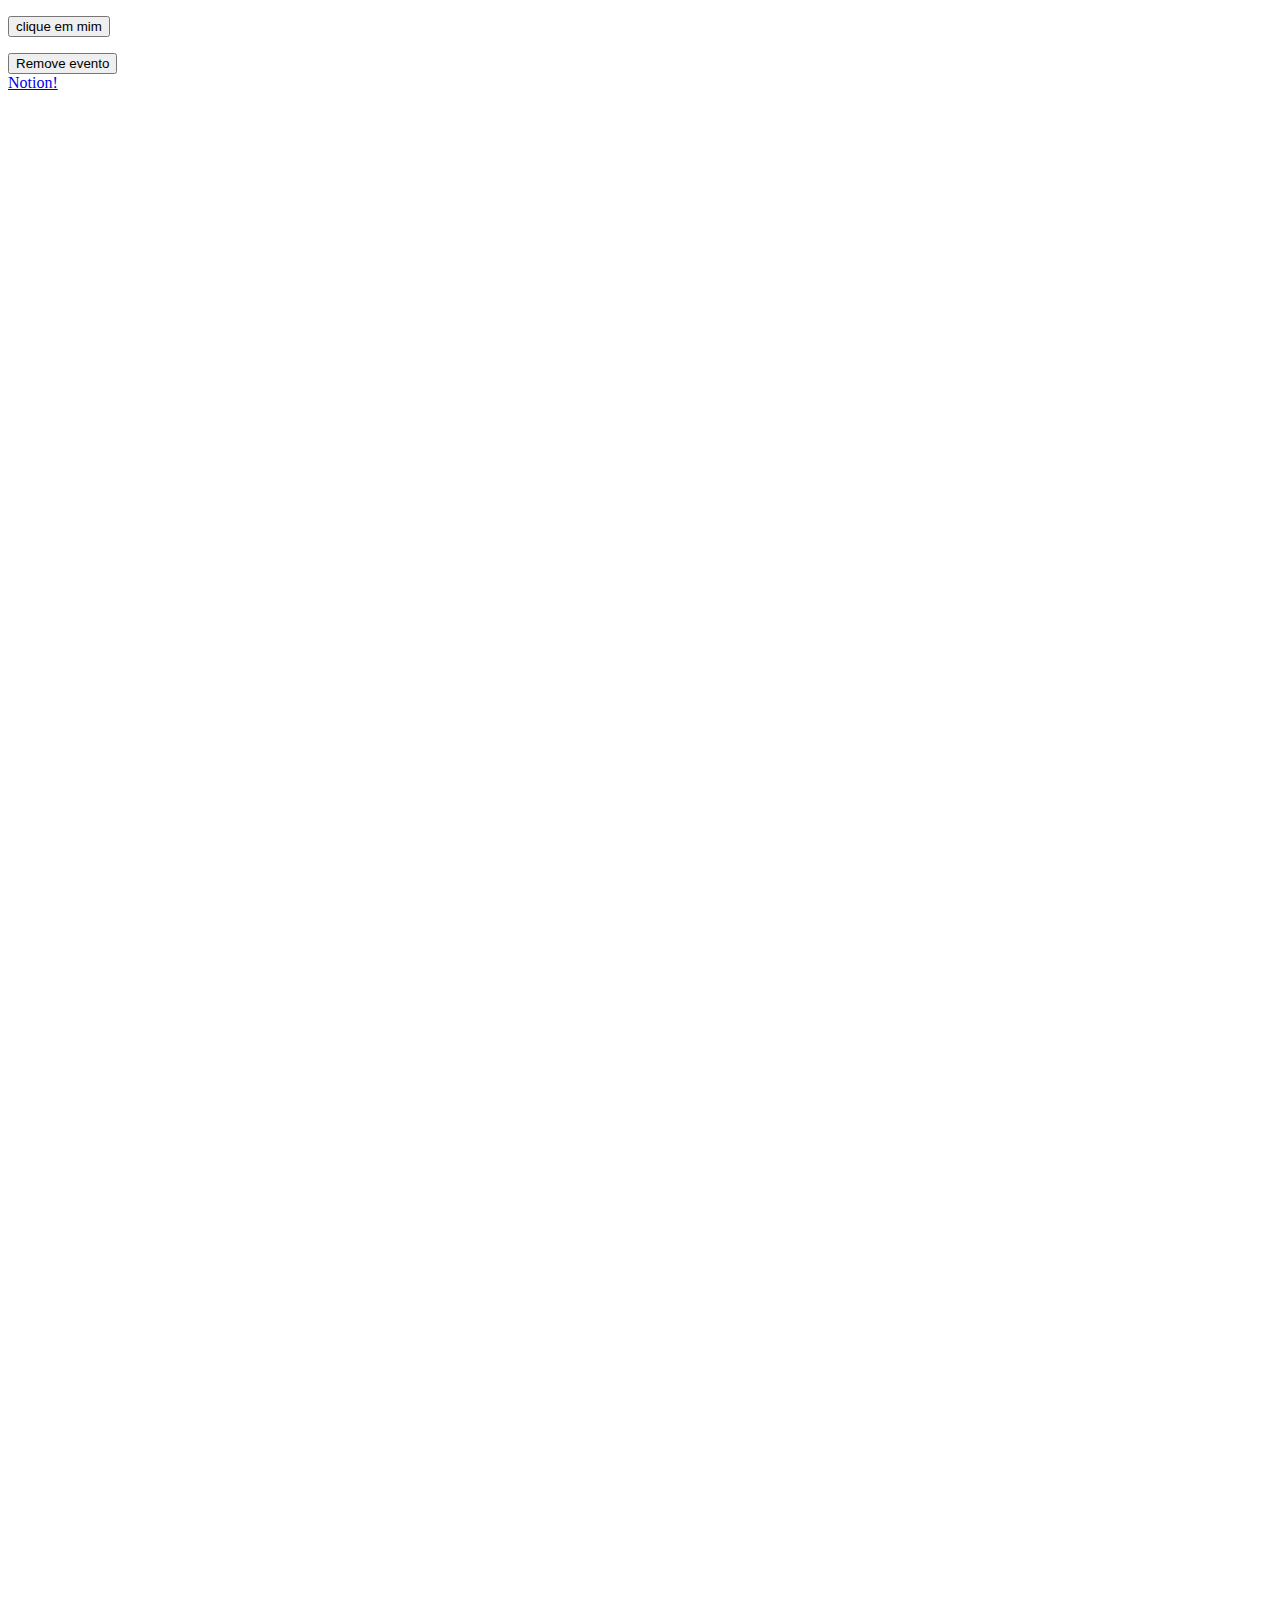
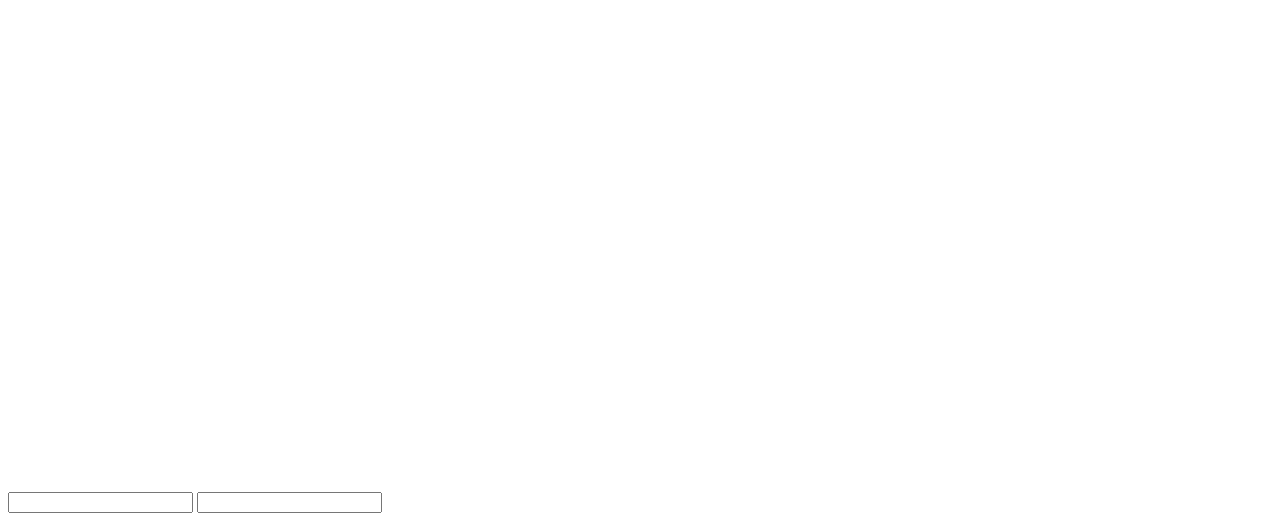
<file: Eventos no JS/10_evento_foco/index.html>
<!DOCTYPE html>
<html lang="en">
<head>
    <meta charset="UTF-8">
    <title>Document</title>
    <link rel="stylesheet" href="style.css">
</head>
<body>
   <p>
        <button id="btn1">clique em mim</button>
   </p>
    <button id="btn2">Remove evento</button>

   <div>
    <a href="https://www.notion.so/motivehangdocs/Atividade-de-Nivela-o-de-Conhecimento-b869563b87fe444582d64a698bf0c031">Notion!</a>
   </div>

   <div id="tamanho"></div>

    <div>
       <input id="input1" type="text">
       <input id="input2" type="text">
    </div>
    <script src="script.js"></script>
</body>
</html>
</file>
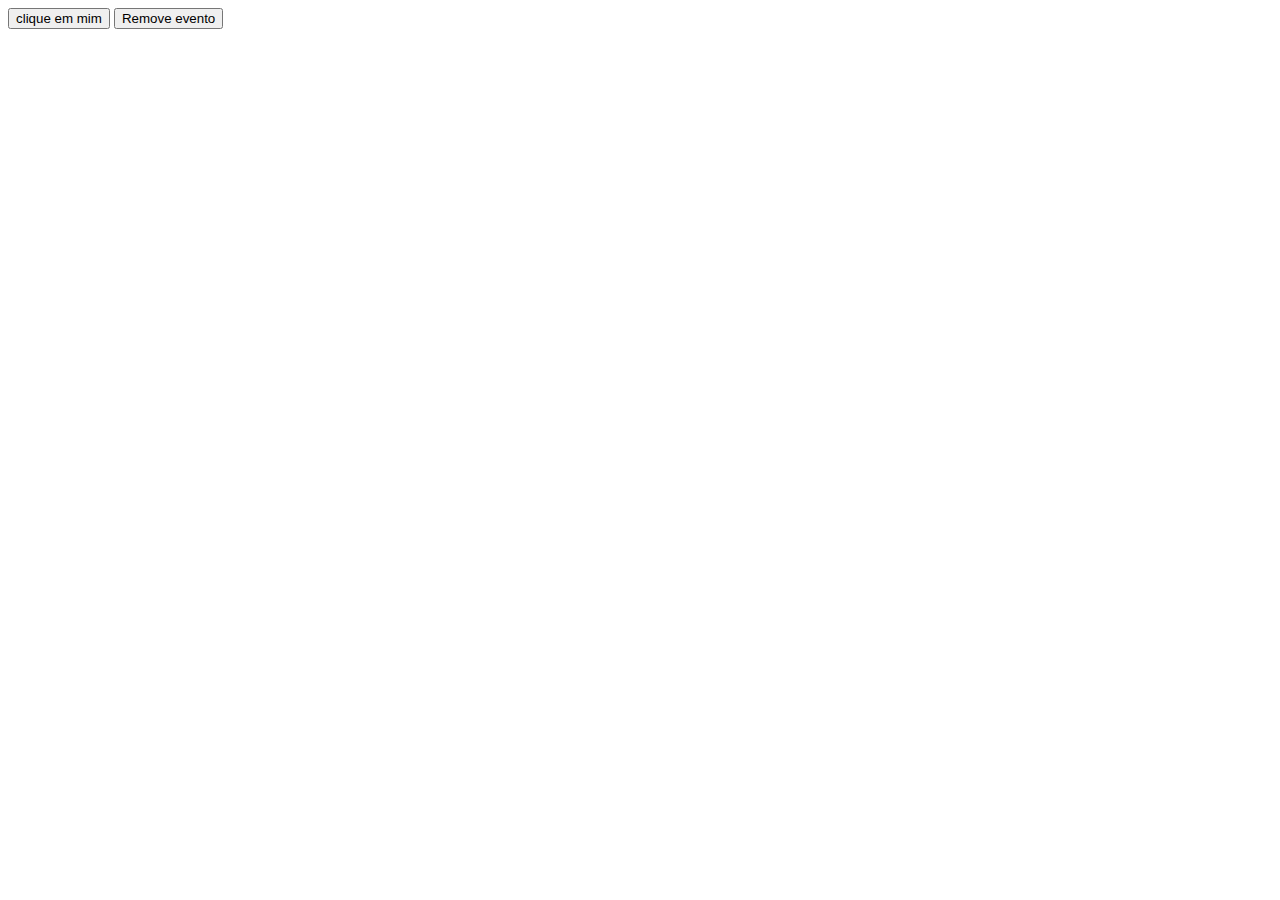
<file: Eventos no JS/2_removendo_evento/index.html>
<!DOCTYPE html>
<html lang="en">
<head>
    <meta charset="UTF-8">
    <title>Document</title>
</head>
<body>
    <button id="btn1">clique em mim</button>
    <button id="btn2">Remove evento</button>
    <script src="script.js"></script>
</body>
</html>
</file>
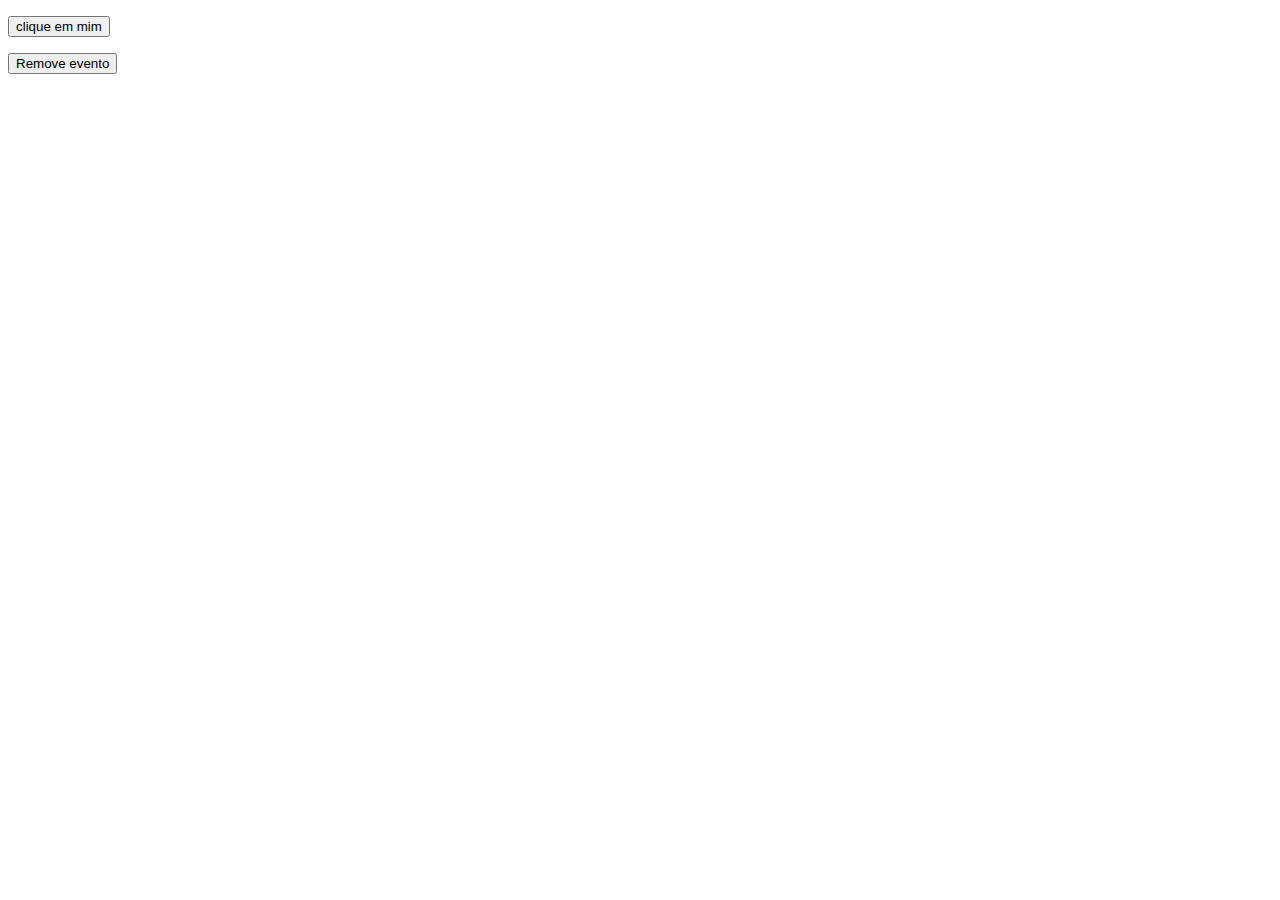
<file: Eventos no JS/4_objeto_propagacao/index.html>
<!DOCTYPE html>
<html lang="en">
<head>
    <meta charset="UTF-8">
    <title>Document</title>
</head>
<body>
   <p>
        <button id="btn1">clique em mim</button>
   </p>
    <button id="btn2">Remove evento</button>
    <script src="script.js"></script>
</body>
</html>
</file>
<file: Eventos no JS/10_evento_foco/style.css>
#tamanho {
    height: 2000px;
}
</file>
